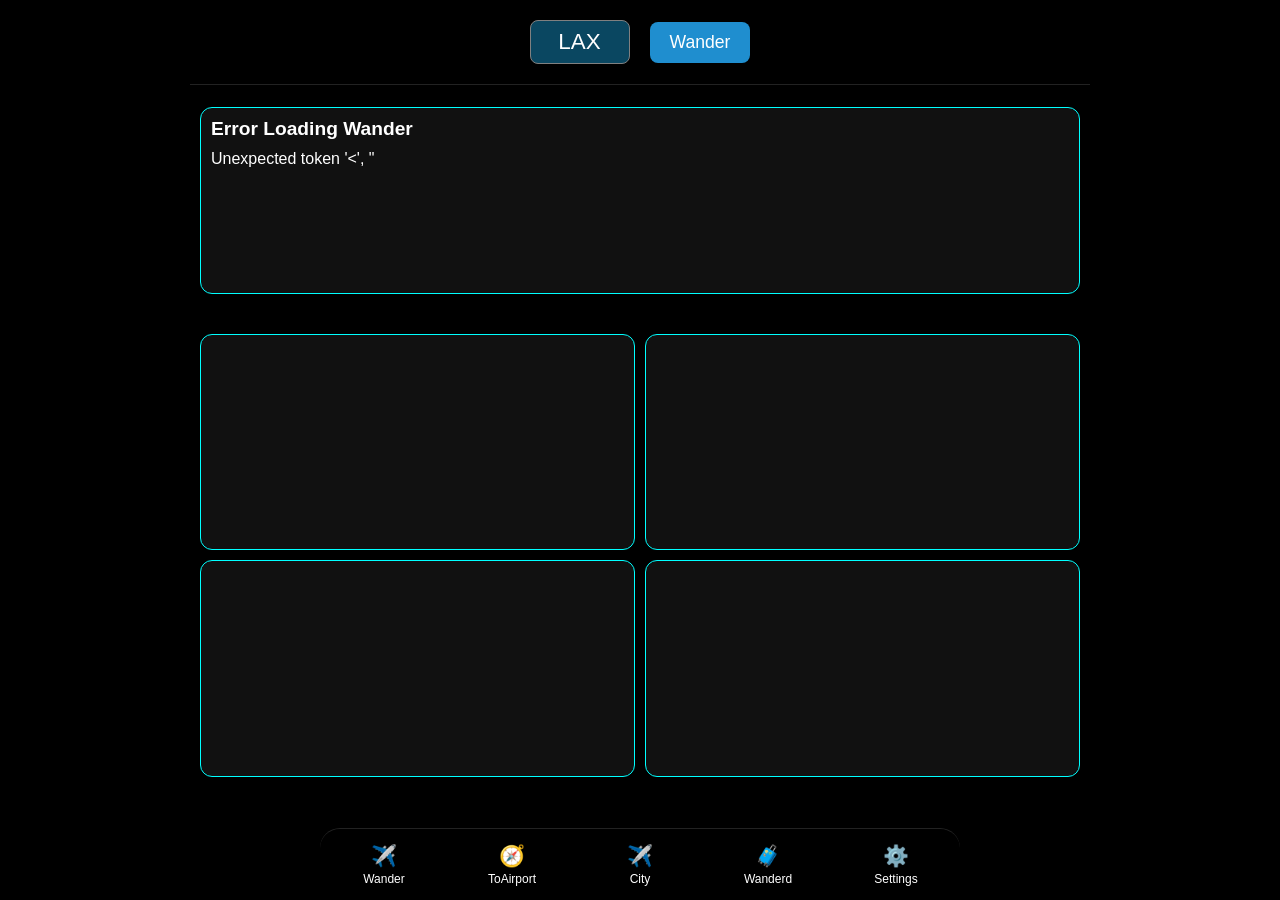
<file: index.html>
<!DOCTYPE html>
<html lang="en">

<head>

<meta charset="UTF-8">

<meta name="viewport"
      content="width=device-width,
               initial-scale=1,
               viewport-fit=cover">

<title>Wander</title>

<meta name="description"
      content="Wander travel discovery engine">

<meta name="theme-color"
      content="#000000">


<link rel="manifest" href="manifest.json">

<link rel="icon" href="icons/icon-192.png">

<link rel="apple-touch-icon"
      href="icons/icon-192.png">


<link rel="stylesheet"
      href="src/css/style.css">

<link rel="stylesheet"
      href="src/css/media.css?v=101">


<script type="module" src="./src/js/boot.js?v=101"></script>

<script type="module" src="./src/js/home.js"></script>


<style>

#wander-search {

    padding:20px;
    text-align:center;
    background:black;
    color:white;

}

#origin {

    width:100px;
    text-align:center;
    font-size:1.4rem;
    padding:8px;
    border-radius:8px;
    border:1px solid grey;
    color:white;
    background:rgba(21,146,200,.485);

}

#wander-button {

    margin-left:10px;
    padding:10px 20px;
    font-size:1.1rem;
    border-radius:8px;

}

.flight-card {

    padding:15px;
    border-radius:12px;
    cursor:pointer;

}

#region-modal {

    display:none;
    position:fixed;
    top:0;
    left:0;
    right:0;
    bottom:0;
    background:rgba(0,0,0,.85);
    z-index:5000;
    padding:20px;

}

#modal-content {

    background:#111;
    color:white;
    height:90vh;
    margin-top:5vh;
    border-radius:20px;
    padding:20px;
    overflow:auto;
    border:1px solid #333;
    position:relative;

}

#modal-close {

    position:absolute;
    top:15px;
    right:20px;
    font-size:28px;
    background:none;
    color:white;
    border:none;
    cursor:pointer;

}

.region-list {

    max-height:240px;
    overflow-y:auto;
    display:grid;
    gap:8px;
    margin-top:10px;
    padding-right:4px;

}

.region-list .flight-card {

    background:#1a1a1a;
    border:1px solid #2b2b2b;

}

</style>

</head>


<body>


<div class="app">

<section class="view active" data-view="home">

    <section id="wander-search" style="position:sticky; top:0; z-index:10; margin-bottom:12px;">

        <input id="origin"
               value="LAX"
               maxlength="3">

        <button id="wander-button"
                onclick="loadDiscoverFlights()">

            Wander

        </button>

    </section>

    <div id="home-grid">

        <div id="overall" class="region"></div>

        <div id="usa" class="region"></div>

        <div id="europe" class="region"></div>

        <div id="asia" class="region"></div>

        <div id="africa" class="region"></div>

    </div>

</section>

<nav>

    <a href="#" data-go="home" class="active">
        ✈️  <span>Wander</span>
    </a>

    <a href="#" data-go="explore">
        🧭 <span>ToAirport</span>
    </a>

    <a href="#" data-go="fares">
        ✈️ <span>City</span>
    </a>

    <a href="#" data-go="trips">
        🧳 <span>Wanderd</span>
    </a>

    <a href="#" data-go="settings">
        ⚙️ <span>Settings</span>
    </a>

</nav>

</div>


<!-- REGION MODAL -->

<div id="region-modal">

    <div id="modal-content">

        <button id="modal-close">✕</button>

        <div id="modal-details"></div>

    </div>

</div>


<script>

function loadDiscoverFlights() {

    const origin =
        document
        .getElementById("origin")
        .value
        .toUpperCase();

    fetch(`api/discover.php?origin=${origin}`)

        .then(response => response.json())

        .then(data => {

            renderOverall(data);

            renderRegion(
                "usa",
                data.regions.usa
            );

            renderRegion(
                "europe",
                data.regions.europe
            );

            renderRegion(
                "asia",
                data.regions.asia
            );

            renderRegion(
                "africa",
                data.regions.africa
            );

        })

        .catch(error => {

            console.error(error);

            document.getElementById("overall").innerHTML = `
                <h2>Error Loading Wander</h2>
                <p>${error.message}</p>
            `;

        });

}


function renderOverall(data) {

    const div =
        document.getElementById("overall");

    const flight =
        data.cheapest_overall;

    if(!flight){

        div.innerHTML = `
            <h2>No Overall Recommendation</h2>
        `;

        return;

    }

    div.innerHTML = `
        <h2>🌎  🌎 </h2>

        <div class="flight-card">

            <h3>
                ${flight.city}
            </h3>

            <p>
                ${flight.country}
            </p>

            <p>
                $${flight.amount}
                ${flight.currency}
            </p>

        </div>
    `;

}


function renderRegion(id, flights) {
    const titles = {

        usa: "USA",

        europe: "Europe",

        asia: "Asia",

        africa: "Africa"

    };

    const div = document.getElementById(id);

    if (!flights || flights.length === 0) {

        div.innerHTML = `
            <h2>${titles[id] || id.toUpperCase()}</h2>
            <p>No flights found</p>
        `;

        return;

    }

    const listItems = flights.map(flight => `
        <div class="flight-card"
             onclick="openRegionModal('${id}', '${flight.city}', '${flight.country}', '${flight.amount}')">

            <h3>${flight.city}</h3>
            <p>${flight.country}</p>
            <p>$${flight.amount} ${flight.currency}</p>

        </div>
    `).join("");

    div.innerHTML = `
        <h2>${titles[id] || id.toUpperCase()}</h2>
        <div class="region-list">${listItems}</div>
    `;

}


function openRegionModal(region, city, country, amount){

    const modal =
        document.getElementById("region-modal");

    const details =
        document.getElementById("modal-details");

    details.innerHTML = `
        <h2>${city}</h2>
        <p>${country}</p>

        <div class="flight-card">
            <h3>$${amount}</h3>
            <p>Cheapest flight in ${region.toUpperCase()}</p>
        </div>
    `;

    modal.style.display="block";

}


document
    .getElementById("modal-close")
    .addEventListener("click",()=>{

        document
            .getElementById("region-modal")
            .style.display="none";

    });


loadDiscoverFlights();

</script>

</body>
</html>
</file>
<file: src/css/style.css>
*,
*::before,
*::after{
    margin:0;
    padding:0;
    box-sizing:border-box;
}


:root{

    --radius:16px;

    --nav-height:72px;

    --max-width:900px;

}


html{
    height:100%;
    scroll-behavior:smooth;
}


body{

    min-height:100dvh;

    font-family:
        -apple-system,
        BlinkMacSystemFont,
        "Segoe UI",
        Roboto,
        Helvetica,
        Arial,
        sans-serif;

    overflow:auto;
    background:#000;
    color:#fff;

}


.app{

    display:flex;

    flex-direction:column;
    min-height:100dvh;
    max-width:900px;
    margin:auto;
    padding-bottom:calc(72px + env(safe-area-inset-bottom));

}


header{
    /* border: 1px solid green; */
     background: black !important;
        color: white !important;
    flex:0 0 auto;

    padding:
        calc(env(safe-area-inset-top) + 20px)
        20px
        20px
        20px;

}


header h1{

    font-size:2rem;

    font-weight:600;

}


main {

    flex:1;

    overflow-y:auto;

    overflow-x:hidden;

    padding:20px;

    padding-bottom:0px;

}


.hero{

    display:flex;

    flex-direction:column;

    gap:18px;

}


.hero h2{

    font-size:1.8rem;

}


.hero p{

    line-height:1.6;

}


.card{
    background: none;
    border-radius:16px;

    padding:20px;

    margin-bottom:20px;

}


button{

    cursor:pointer;

    border:none;

    border-radius:12px;

    padding:14px 20px;

    font-size:1rem;

}

#wander-search {

    display:flex;
    justify-content:center;
    align-items:center;
    gap:10px;
    padding:16px 12px;
    background:#000;
    border-bottom:1px solid #222;

}

#origin {

    width:110px;
    text-align:center;
    font-size:1.1rem;
    padding:8px;
    border-radius:8px;
    border:1px solid #4a4a4a;
    color:#fff;
    background:#1a1a1a;

}

#wander-button {

    padding:10px 16px;
    font-size:1rem;
    border-radius:8px;
    background:#1f8ecf;
    color:#fff;

}


a{

    color:inherit;

    text-decoration:none;

}


nav{

    position:fixed;

    left:0;

    right:0;

    bottom:0;

    height:
        calc(
            72px
            +
            env(safe-area-inset-bottom)
        );

    padding-bottom:
        env(safe-area-inset-bottom);

    display:flex;

    justify-content:space-around;

    align-items:center;

    z-index:999;
    background:rgba(0,0,0,0.95);
    border-top:1px solid #222;

}


nav a{

    flex:1;

    display:flex;

    flex-direction:column;

    justify-content:center;

    align-items:center;

    gap:4px;

    height:100%;

    font-size:1.3rem;

    transition:.25s;

}


nav span{

    font-size:.75rem;

}


img{

    display:block;

    width:100%;

    height:auto;

}


.hidden{

    display:none;

}


.center{

    text-align:center;

}


.view {

    display:none;

}






/* ==========================================================
   WANDER HOME GRID
========================================================== */


.view.active {

    display:block;


}



#home-grid {

    display:grid;

    width:100%;

    min-height:calc(100dvh - 220px);

    grid-template-columns:repeat(2, 1fr);

    grid-template-rows:
        1fr
        1fr
        1fr;

    gap:10px;

    box-sizing:border-box;

    padding: 10px 10px 0px 10px;

}



#overall {
    border: 1px solid aqua;
    grid-column:1 / 3;
    margin-bottom: 30px;

}



.region {

    border:1px solid aqua;

    border-radius:12px;

    background:#111;

    overflow:hidden;

    padding:10px;

    color:white;

}



.region h2 {

    font-size:1.2rem;

    margin-bottom:10px;

}



/*==============================================================
    FLIGHTS
==============================================================*/


.flight-card {

    margin-top:10px;

    padding:10px;

    border:1px solid #333;

    border-radius:8px;

    background:#1d1d1d;

}


.flight-card h3 {

    margin:0 0 8px 0;

}


.flight-card p {

    margin:3px 0;

}





/* ==========================================================
        modal
========================================================== */





#region-modal {

    display:none;

    position:fixed;

    top:0;
    left:0;
    right:0;
    bottom:0;

    background:rgba(0,0,0,.85);

    z-index:5000;

    padding:20px;

}



#modal-content {

    background:#111;

    color:white;

    height:90vh;

    margin-top:5vh;

    border-radius:20px;

    padding:20px;

    overflow:auto;

    border:1px solid #333;

}



#modal-close {

    position:absolute;

    top:25px;

    right:30px;

    font-size:25px;

    background:none;

    color:white;

    border:none;

}



#modal-details h2 {

    margin-top:40px;

}
</file>
<file: src/css/media.css>
/*==============================================================
    MASCASA PWA STARTER KIT v2
    MEDIA QUERIES
==============================================================*/


/*==============================================================
    SMALL PHONES
    (iPhone SE, older Android devices)
==============================================================*/

@media (max-width: 380px){

    header h1{

        font-size:1.6rem;

    }

    .hero h2{

        font-size:1.4rem;

    }

    nav a{

        font-size:1.1rem;

    }

    nav span{

        font-size:.65rem;

    }

}


/*==============================================================
    LARGE PHONES
==============================================================*/

@media (min-width:600px){

    main{

        padding:30px;

    }

    .card{

        padding:24px;

    }

}


/*==============================================================
    TABLETS
==============================================================*/

@media (min-width:768px){

    header{

        padding-top:40px;

    }

    header h1{

        font-size:2.4rem;

    }

    .hero h2{

        font-size:2rem;

    }

    nav{

        max-width:900px;

        margin:auto;

        left:50%;

        transform:translateX(-50%);

        border-left:1px solid var(--border);

        border-right:1px solid var(--border);

        border-top-left-radius:20px;

        border-top-right-radius:20px;

    }

}


/*==============================================================
    DESKTOP
==============================================================*/

@media (min-width:1024px){

    .app{

        border-left:1px solid var(--border);

        border-right:1px solid var(--border);

    }

    main{

        padding:40px;

    }

}


/*==============================================================
    LARGE DESKTOPS
==============================================================*/

@media (min-width:1440px){

    :root{

        --max-width:1000px;

    }

}


/*==============================================================
    LANDSCAPE PHONE
==============================================================*/

@media (max-height:500px) and (orientation:landscape){

    header{

        padding-top:12px;

        padding-bottom:12px;

    }

    header h1{

        font-size:1.4rem;

    }

    nav{

        --nav-height:60px;

    }

}
</file>
